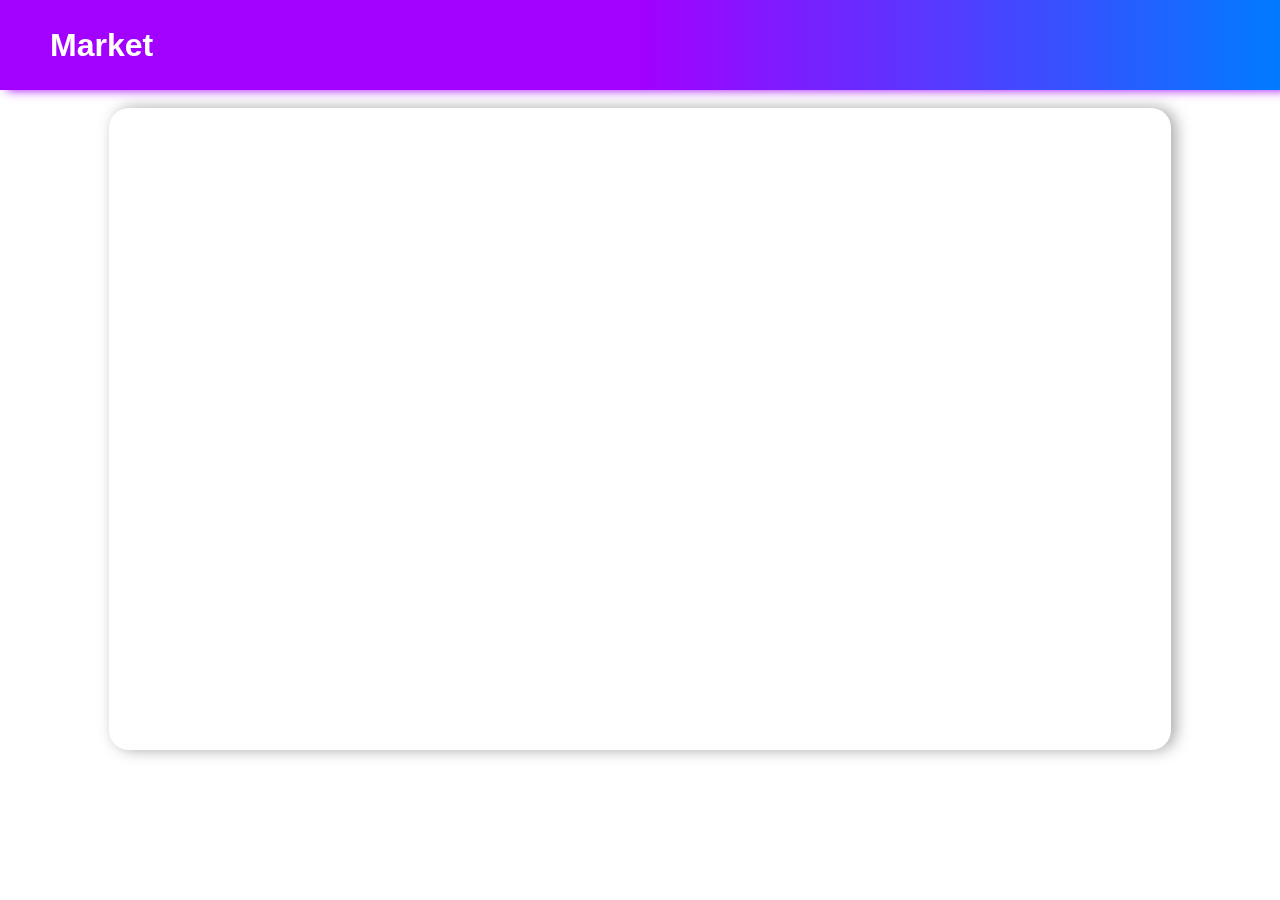
<file: finaluri davaleba/profile.html>
<!DOCTYPE html>
<html lang="en">
<head>
    <meta charset="UTF-8">
    <meta name="viewport" content="width=device-width, initial-scale=1.0">
    <title>Document</title>
    <link rel="stylesheet" href="./profile.css">
</head>
<body>


    <header>
        <a href="./index.html"><h1>Market</h1></a>
        <a id="profileid" href="./profile.html"></a>
    </header>


    <div class="diiv">
        <div class="contt">
            <div class="conti">
                
            </div>
        
            <div class="container">
            
            
    
            </div>
        </div>
    </div>


    <script src="./profile.js"></script>
    
</body>
</html>
</file>
<file: finaluri davaleba/profile.css>
*{
    padding: 0;
    margin: 0;
}

body{
    font-family: sans-serif;
    display: flex;
    justify-content: center;
}


header{
    width: 100%;
    height: 10vh;
    display: flex;
    align-items: center;
    justify-content: space-between;
    padding: 0 50px;
    box-sizing: border-box;
    position: fixed;
    /* background: linear-gradient(to right, #ff7e5f, #ffcaa2); */
    background: linear-gradient(to right, #a200ff, #a200ff, #007bff);
    box-shadow: 7px 0 10px #a200ff;
}


#profileimg{
    border-radius: 90px;
    width: 50px;
}


header a{
    text-decoration: none;
    color: rgb(255, 255, 255);
}

header a h1:hover{
    transition: 0.3s;
    color: #a200ff;
    text-shadow: 0 0 20px #007bff;
}





.div{
    display: flex;
    align-items: center;
}

.container{
    padding: 5%;
    /* box-sizing: border-box; */
    width: 90%;
    height: 60vh;
    display: flex;
    gap: 20px;
    flex-direction: column;
    flex-wrap: wrap;
}

.contt{
    background-color: white;
    box-shadow: 5px 0 15px #a9a9a9;
    padding: 0 0 0 3%;
    border-radius: 20px;
    /* box-sizing: border-box; */
    display: flex;
    justify-content: center;
    align-items: center;
    width: 80%;

}

.diiv{
    width: 100%;
    /* height: 100vh; */
    display: flex;
    justify-content: center;
    align-items: center;
    padding: 12vh 0 0 0;
}





#profileimgg{
    width: 100%;
}









body::-webkit-scrollbar {
    width: 7px;
}

body::-webkit-scrollbar-track {
    background: #ffffff;
}

body::-webkit-scrollbar-thumb {
    background: linear-gradient(0deg, #a200ff, #a200ff, #007bff);
}









@media(max-width:1045px){
    .contt{
        display: flex;
        flex-direction: column;
    }
    .container{
        min-height: 100vh;
        flex-wrap: nowrap;
    }
    #profileimgg{
        width: 70%;
        padding: 30px 0 0 0;
    }
}












.conti{
    display: flex;
    flex-direction: column;
    justify-content: center;
    align-items: center;
    width: 40%;    
}
</file>
